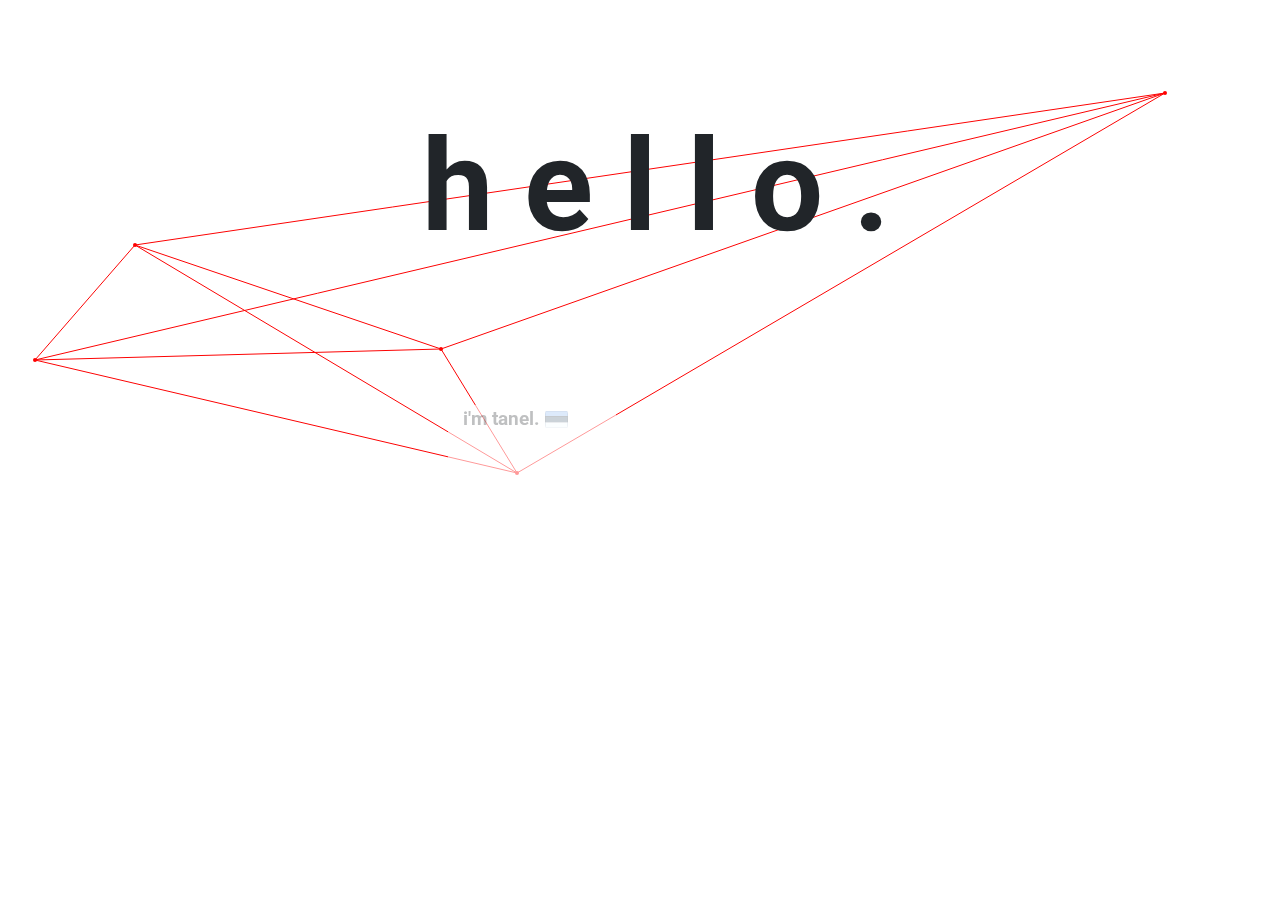
<file: index.html>
<!DOCTYPE html>
<html lang="en">

  <head>
    <meta charset="UTF-8">
    <meta name="viewport" content="width=device-width, initial-scale=1.0">
    <meta http-equiv="X-UA-Compatible" content="ie=edge">
    <title>tloigom</title>
    <link rel="preconnect" href="https://fonts.gstatic.com" crossorigin>
    <link href="https://fonts.googleapis.com/css2?family=Roboto:wght@100&display=swap" rel="stylesheet"> 
    <link rel="stylesheet" href="https://cdn.jsdelivr.net/npm/bootstrap@4.0.0/dist/css/bootstrap.min.css" integrity="sha384-Gn5384xqQ1aoWXA+058RXPxPg6fy4IWvTNh0E263XmFcJlSAwiGgFAW/dAiS6JXm" crossorigin="anonymous">
    <link rel="stylesheet" href="style.css">
  </head>

  <body>
    <canvas id="geometry"></canvas>

    <div>
      <p id="hello" class="titleElement">hello.</p>
      <div id="introductionContainer">
        <p class="col-sm introduction">i'm tanel. <img src="icons/estonia.png" style="border: 0; width: 23px;"></p>
        <p class="col-sm introduction">i write software.</p>
      </div>
      <p id="arrow" class="titleElement">↓</p>
    </div>

    
    <div id="contents" hidden>
      <div class="project">
        <div class="row">
          <div class="col">
            <a href="fractality/index.html"> <!-- link from image -->
              <img src="images/fractality.png"> <!-- image -->
            </a>
          </div>
          <div class="col-6">
            <div class="row">
              <img src="icons/js.png" class="icon"> <!-- icon -->
                <a href="fractality/index.html">fractality</a> <!-- project title -->
            </div>
            <div class="row"> <!-- description -->
              A web application, written from scratch, to allow the real-time rendering of the Mandelbrot & Burning ship fractals.
              <br>
              Fractals can be, in theory, infinitely zoomed into.
              <br>
              Support for editing a handful of variables, such as iterations per pixel (quality) and color selection.
            </div>
          </div>
        </div>
      </div>

      <div class="project">
        <div class="row">
          <div class="col-6">
            <div class="row">
              <img src="icons/js.png" class="icon"> <!-- icon -->
                <a href="https://github.com/loigom/NRMT">NRMT</a> <!-- project title -->
            </div>
            <div class="row"> <!-- description -->
              Neutral Reddit Masstagger.
              <br>
              A Firefox extension for old.reddit.com. Allows the (customized) tagging of users based on past post history.
            </div>
          </div>
          <div class="col">
            <a href="https://github.com/loigom/NRMT"> <!-- link from image -->
              <img src="images/NRMT.png"> <!-- image -->
            </a>
          </div>
        </div>
      </div>

      <div class="project">
        <div class="row">
          <div class="col">
            <a href="https://github.com/loigom/LarvaSharp"> <!-- link from image -->
              <img src="images/LarvaSharp.png"> <!-- image -->
            </a>
          </div>
          <div class="col-6">
            <div class="row">
              <img src="icons/csharp.png" class="icon"> <!-- icon -->
              <img src="icons/python.png" class="icon">
              <a href="https://github.com/loigom/LarvaSharp">LarvaSharp</a> <!-- project title -->
            </div>
            <div class="row"> <!-- description -->
              An input-output manager for handling a plethora of scripts through one single command line.
              <br>
              Allows each script to run as an individual process. Able to send commands/data to scripts during runtime and read feedback.
            </div>
          </div>
        </div>
      </div>

      <div class="project">
        <div class="row">
          <div class="col-6">
            <div class="row">
              <img src="icons/c.png" class="icon"> <!-- icon -->
                <a href="https://github.com/loigom/CMD-Snake">CMD Snake</a> <!-- project title -->
            </div>
            <div class="row"> <!-- description -->
              The classic snake game, written in C.
              <br>
              Entirely playable in CMD prompt / Powershell!
            </div>
          </div>
          <div class="col">
            <a href="https://github.com/loigom/CMD-Snake"> <!-- link from image -->
              <img src="images/cmdsnake.gif"> <!-- image -->
            </a>
          </div>
        </div>
      </div>

      <div class="project">
        <div class="row">
          <div class="col">
            <a href="https://github.com/loigom/modules/tree/master/mothbot"> <!-- link from image -->
              <img src="images/mothbot.png"> <!-- image -->
            </a>
          </div>
          <div class="col-6">
            <div class="row">
              <img src="icons/python.png" class="icon"> <!-- icon -->
                <a href="https://github.com/loigom/modules/tree/master/mothbot">mothbot</a> <!-- project title -->
            </div>
            <div class="row"> <!-- description -->
              A bot for the social media platform "Discord".
              <br>
              Some noteworthy features:
              <br>
              <ul>
                <li>Functional multiplayer blackjack using asynchronicity.</li>
                <li>Markov chains generator for each active user in the server.</li>
                <li>Score trackers for a handful of games.</li>
              </ul>
            </div>
          </div>
        </div>
      </div>

      <div class="project">
        <div class="row">
          <div class="col" style="text-align: right; font-size:x-large;">
            interested?
          </div>
          <div class="col">
            <a href="https://github.com/loigom" style="text-decoration: none;">
              <img src="icons/github.svg" class="icon">
              github
            </a>
            <br>
            <a href="https://www.linkedin.com/in/loigom/" style="text-decoration: none;">
              <img src="icons/linkedin.svg" class="icon">
              linkedin
            </a>
            <br>
            <a href="mailto:tanelloigom@gmail.com" style="text-decoration: none;">
              <img src="icons/envelope.svg" class="icon">
              tanelloigom@gmail.com
            </a>
            
          </div>
        </div>
      </div>
      
    </div>

	  <script src="geometry.js"></script>
    <script src="loader.js"></script>
    <script>
      let linkElements = document.getElementsByTagName("a");
      for (let i = 0; i < linkElements.length; i++) {
        linkElements[i].target = "_blank";
      }
    </script>
  </body>

</html>
</file>
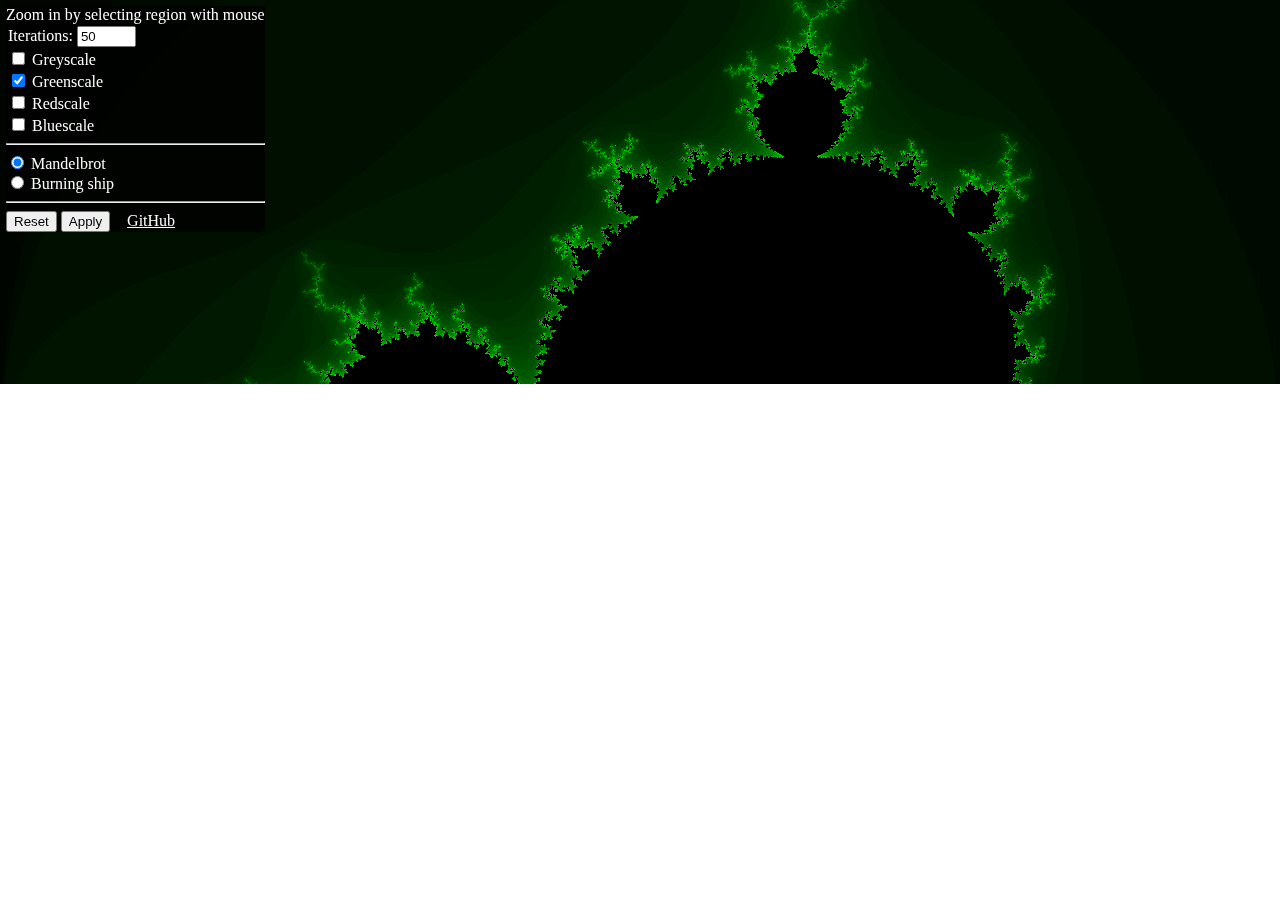
<file: fractality/index.html>
<!DOCTYPE html>
<html>
    <head>
        <meta charset="UTF-8">
        <title>fractality</title>
        <link rel="stylesheet" type="text/css" href="styles.css">
    </head>
    <body>
        <div id="infoBox">
            <div class="infoBoxChild">
                <!--  HEADER  -->
                Zoom in by selecting region with mouse
                <div class="infoElements">
                    Iterations:
                    <input id="iterationsInput" style="width: 20%;"></input>
                </div>
                <!--  /HEADER  -->
            
                <!--  BODY  -->
                <div class="infoElements">
                    <input type="checkbox" id="greyscaleCheckbox"></input>
                    Greyscale
                </div>
                <div class="infoElements">
                    <input type="checkbox" id="greenscaleCheckbox"></input>
                    Greenscale
                </div>
                <div class="infoElements">
                    <input type="checkbox" id="redscaleCheckbox"></input>
                    Redscale
                </div>
                <div class="infoElements">
                    <input type="checkbox" id="bluescaleCheckbox"></input>
                    Bluescale
                </div>
                <hr>
                <input type="radio" id="mandelbrot" name="fractalSelect" value="Mandelbrot" checked>
                <label for="mandelbrot">Mandelbrot</label>
                <br>
                <input type="radio" id="burningShip" name="fractalSelect" value="Burning ship">
                <label for="burningShip">Burning ship</label>
                <hr>
                <button id="resetButton">Reset</button>
                <button id="iterationsInputApply">Apply</button>
                <!--  /BODY  -->

                <!--  FOOTER  -->
                <a href="https://github.com/loigom/fractality" style="color:white; margin-left: 5%;">GitHub</a>
                <!--  /FOOTER  -->
            </div>
        </div>

        <div id="region" hidden></div>
        <canvas id="canv"></canvas>
        <script src="fractals.js"></script>
        <script src="main.js"></script>

    </body>
</html>
</file>
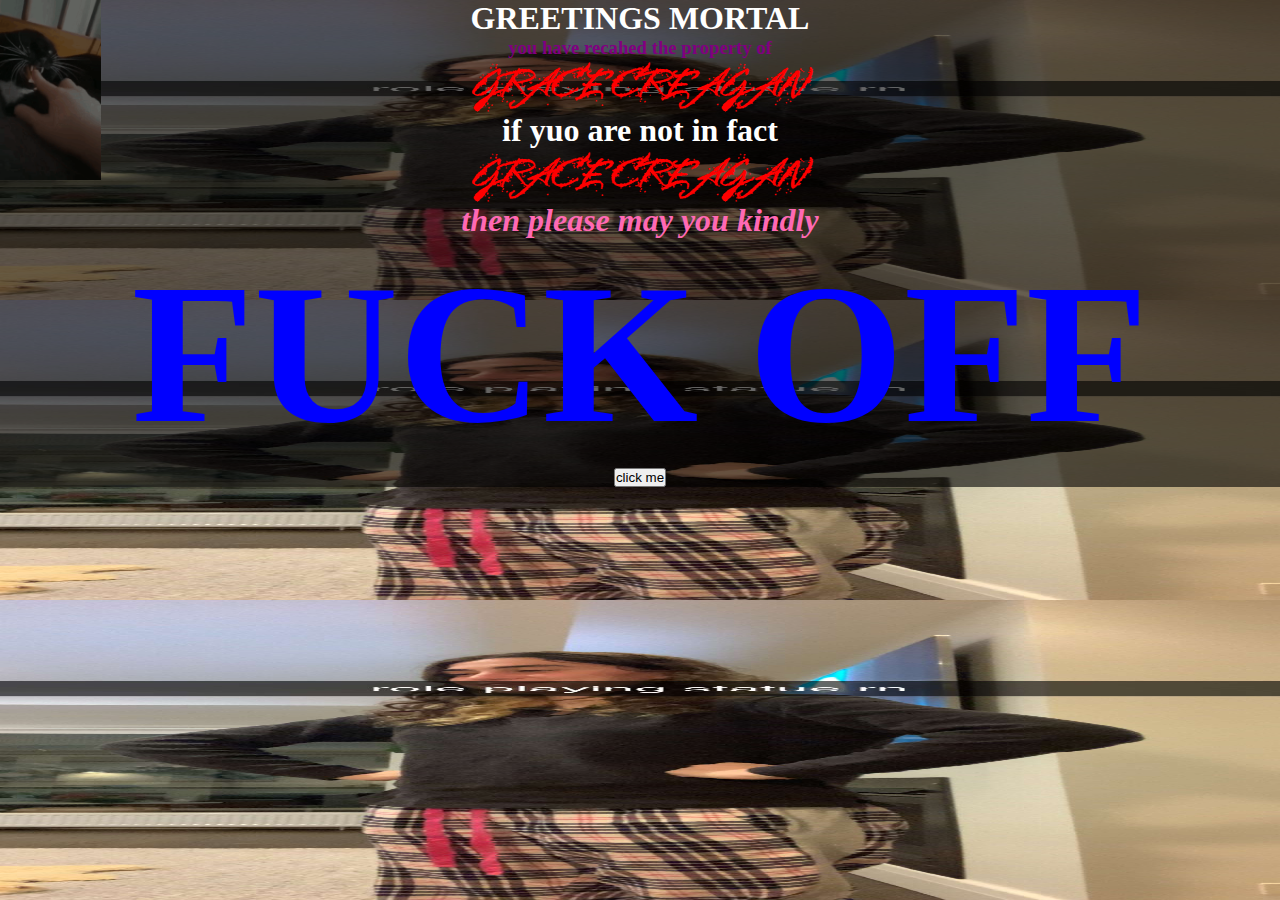
<file: grace/index.html>
<!DOCTYPE html>
<html lang="en">
  <head>
    <meta charset="UTF-8">
    <meta name="viewport" content="width=device-width, initial-scale=1.0">
    <meta http-equiv="X-UA-Compatible" content="ie=edge">
    <title>gracey :)</title>
    <link rel="stylesheet" href="styles.css">
    <!-- CSS only -->
    <link href="https://cdn.jsdelivr.net/npm/bootstrap@5.2.0-beta1/dist/css/bootstrap.min.css" rel="stylesheet" integrity="sha384-0evHe/X+R7YkIZDRvuzKMRqM+OrBnVFBL6DOitfPri4tjfHxaWutUpFmBp4vmVor" crossorigin="anonymous">
    <!-- JavaScript Bundle with Popper -->
    <script src="https://cdn.jsdelivr.net/npm/bootstrap@5.2.0-beta1/dist/js/bootstrap.bundle.min.js" integrity="sha384-pprn3073KE6tl6bjs2QrFaJGz5/SUsLqktiwsUTF55Jfv3qYSDhgCecCxMW52nD2" crossorigin="anonymous"></script>
    <link rel="preconnect" href="https://fonts.googleapis.com">
    <link rel="preconnect" href="https://fonts.gstatic.com" crossorigin>
    <link rel="preconnect" href="https://fonts.googleapis.com">
    <link rel="preconnect" href="https://fonts.gstatic.com" crossorigin>
    <link href="https://fonts.googleapis.com/css2?family=Splash&display=swap" rel="stylesheet"> 
</head>
  <body>
    <img style="z-index:-1;" id="cat" src="cat-finger.gif">

    <div class="row">
        <h1 style="color: white;">GREETINGS MORTAL</h1>
    </div>
    <div class="row">
        <h3 style="color: purple;">you have recahed the property of</h3>
    </div>
    <div class="row">
        <h1 class="name">GRACE CREAGAN</h1>
    </div>
    <div class="row">
        <h1 style="color: white;">if yuo are not in fact</h1>
    </div>
    <div class="row">
        <h1 class="name">GRACE CREAGAN</h1>
    </div>
    <div class="row">
        <h1 style="color:hotpink;"><i>then please may you kindly</i></h1>
    </div>
    <div class="row">
        <h1 id="angry">FUCK OFF</h1>
    </div>
    
    <div class="row">
        <button id="amogus">click me</button>
    </div>

	<script src="index.js"></script>
  </body>
</html>
</file>
<file: style.css>
html {
    overflow-x: hidden;
}

body {
    margin: 0px;
    padding: 0px;
    font-family: 'Roboto', sans-serif;
    font-size: larger;
    font-weight: bolder;
    
}

.titleElement {
    font-size: 200px;
    letter-spacing: 30px;
    position: absolute;
}

#hello {
    left: 33%;
    top: 10%;
    font-size: 10vw;
}

#arrow {
    top: 60%;
    left: 42%;
    opacity: 0;
}

#introductionContainer {
    left: 35%;
    top: 45%;
    position: absolute;
    background-color: rgba(255, 255, 255, 0.6);
    border: white;
    border-radius: 8px;
    visibility: hidden;
}

.introduction {
    opacity: 0;
}

#contents {
    margin: 12%;
}

img {
    max-width: 100%;
    border: 1px solid black;
    border-radius: 6px;
}

a {
    color: black;
    text-decoration: underline;
    font-size: 2vmax;
    text-align: center;
}

.icon {
    width: 48px;
    height: 48px;
    border: 0;
    padding-right: 5px;
}

.project {
    border-top: 1px solid black;
    padding-top: 2%;
    margin-top: 5%;
}

.row {
    font-size: 1.4vw;
}
</file>
<file: fractality/styles.css>
body, html {
    width: 100%;
    height: 100%;
    margin: 0;
    overflow: hidden;
    z-index: 1;
}

#infoBox {
    margin: 6px;
    position: absolute;
    background-color: rgba(0, 0, 0, 0.8);
    color: white;
    z-index: 2;
    border-style: solid;
    border: 1px;
    border-radius: 2px;
}

.infoBoxChild {
    position: relative;
}

.infoElements {
    margin: 2px;
}

#region {
    border: 1px solid orange;
    position: absolute;
}
</file>
<file: grace/styles.css>
* {
    margin: 0;
    padding: 0;
}

body {
    background-color: black;
    background-image: url("grace.jpg");
    background-size: 100% 300px;
    background-repeat: repeat-y;
}

.row {
    height: 100%;
    text-align: center;
    background-color: rgba(0,0,0,0.6);
}

.name {
    color: red;
    font-family: 'Splash', cursive;
}

#angry {
    font-size: 200px;
}

#cat {
    position: absolute;
    width: fit-content;
    height: 20%;
}
</file>
